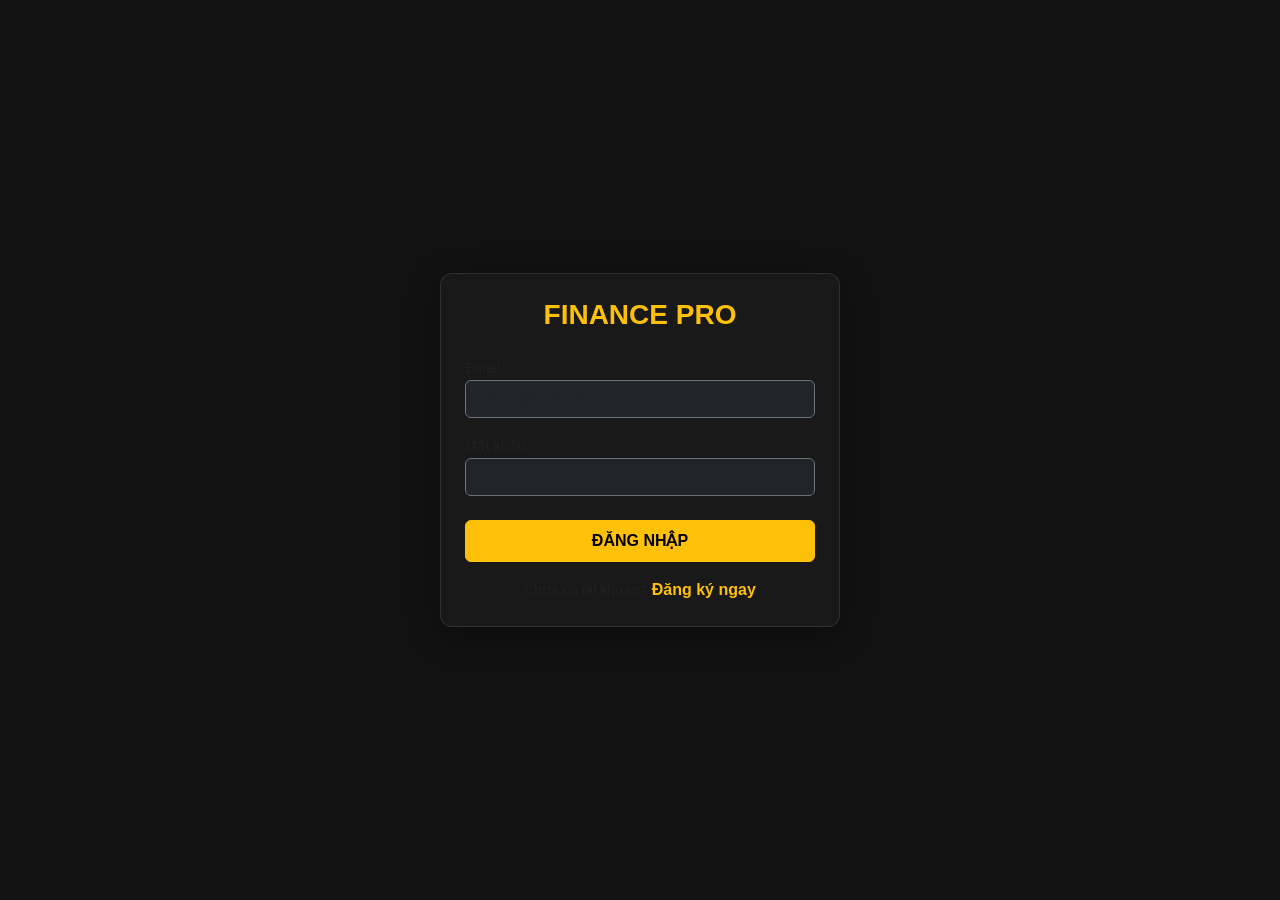
<file: Finance.WebAPI/wwwroot/login.html>
﻿<!DOCTYPE html>
<html lang="vi">
<head>
    <meta charset="UTF-8">
    <meta name="viewport" content="width=device-width, initial-scale=1.0">
    <title>Đăng nhập - Finance Pro</title>
    <link href="https://cdn.jsdelivr.net/npm/bootstrap@5.3.0/dist/css/bootstrap.min.css" rel="stylesheet">
    <link rel="stylesheet" href="css/styles.css">
    <style>
        /* CSS riêng cho trang Login để căn giữa màn hình */
        body {
            height: 100vh; /* Chiều cao bằng 100% màn hình */
            display: flex;
            align-items: center; /* Căn giữa dọc */
            justify-content: center; /* Căn giữa ngang */
        }

        .auth-card {
            width: 100%;
            max-width: 400px; /* Độ rộng tối đa của khung login */
        }
    </style>
</head>
<body>

    <div class="auth-card glass-card p-4">
        <h3 class="text-center text-warning fw-bold mb-4">FINANCE PRO</h3>

        <div class="mb-3">
            <label class="text-muted small">Email</label>
            <input type="email" id="email" class="form-control bg-dark text-light border-secondary" placeholder="name@example.com">
        </div>

        <div class="mb-4">
            <label class="text-muted small">Mật khẩu</label>
            <input type="password" id="password" class="form-control bg-dark text-light border-secondary" placeholder="******">
        </div>

        <button onclick="login()" class="btn btn-warning w-100 fw-bold py-2 mb-3">ĐĂNG NHẬP</button>

        <div class="text-center">
            <small class="text-muted">Chưa có tài khoản?</small>
            <a href="register.html" class="text-warning text-decoration-none fw-bold">Đăng ký ngay</a>
        </div>
    </div>

    <script src="js/auth.js"></script>
</body>
</html>
</file>
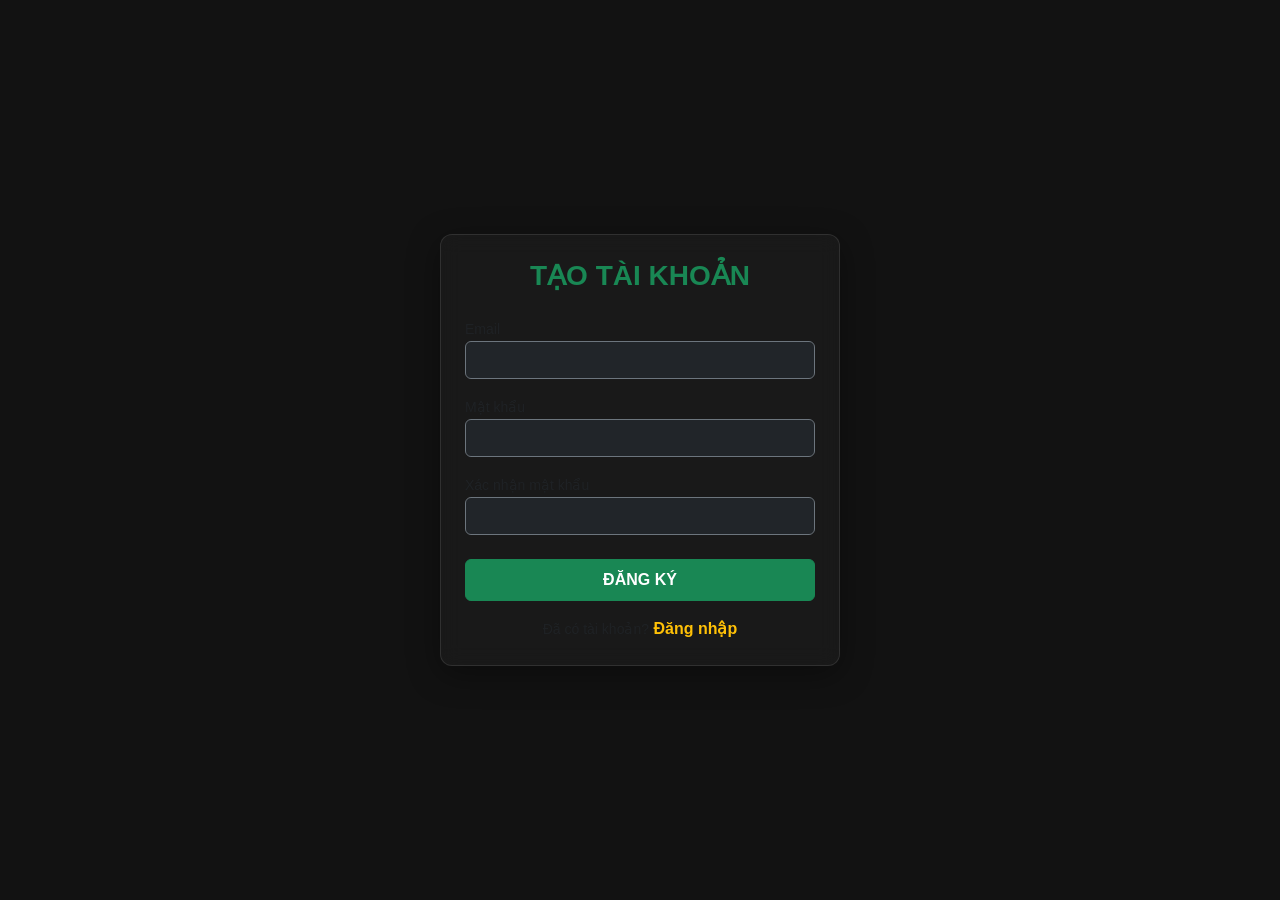
<file: Finance.WebAPI/wwwroot/register.html>
﻿<!DOCTYPE html>
<html lang="vi">
<head>
    <meta charset="UTF-8">
    <meta name="viewport" content="width=device-width, initial-scale=1.0">
    <title>Đăng ký - Finance Pro</title>
    <link href="https://cdn.jsdelivr.net/npm/bootstrap@5.3.0/dist/css/bootstrap.min.css" rel="stylesheet">
    <link rel="stylesheet" href="css/styles.css">
    <style>
        body {
            height: 100vh;
            display: flex;
            align-items: center;
            justify-content: center;
        }

        .auth-card {
            width: 100%;
            max-width: 400px;
        }
    </style>
</head>
<body>

    <div class="auth-card glass-card p-4">
        <h3 class="text-center text-success fw-bold mb-4">TẠO TÀI KHOẢN</h3>

        <div class="mb-3">
            <label class="text-muted small">Email</label>
            <input type="email" id="reg-email" class="form-control bg-dark text-light border-secondary">
        </div>

        <div class="mb-3">
            <label class="text-muted small">Mật khẩu</label>
            <input type="password" id="reg-password" class="form-control bg-dark text-light border-secondary">
        </div>

        <div class="mb-4">
            <label class="text-muted small">Xác nhận mật khẩu</label>
            <input type="password" id="reg-confirm" class="form-control bg-dark text-light border-secondary">
        </div>

        <button onclick="register()" class="btn btn-success w-100 fw-bold py-2 mb-3">ĐĂNG KÝ</button>

        <div class="text-center">
            <small class="text-muted">Đã có tài khoản?</small>
            <a href="login.html" class="text-warning text-decoration-none fw-bold">Đăng nhập</a>
        </div>
    </div>

    <script src="js/auth.js"></script>
</body>
</html>
</file>
<file: Finance.WebAPI/wwwroot/css/styles.css>
﻿/* ============================================================
   1. CẤU HÌNH CHUNG (GLOBAL)
   ============================================================ */
body {
    background-color: #121212; /* Màu nền đen sâu (Dark Theme) */
    color: #e0e0e0; /* Màu chữ xám trắng dễ đọc */
    font-family: 'Segoe UI', Roboto, Helvetica, Arial, sans-serif;
}

/* Tùy chỉnh thanh cuộn (Scrollbar) cho đẹp trên trình duyệt Chrome/Edge */
::-webkit-scrollbar {
    width: 8px;
}

::-webkit-scrollbar-track {
    background: #1e1e1e;
}

::-webkit-scrollbar-thumb {
    background: #555;
    border-radius: 4px;
}

    ::-webkit-scrollbar-thumb:hover {
        background: #ffc107; /* Hover vào thanh cuộn sẽ hiện màu vàng */
    }

/* ============================================================
   2. UI COMPONENT: GLASS CARD (Hiệu ứng kính mờ)
   ============================================================ */
.glass-card {
    background: rgba(30, 30, 30, 0.6); /* Nền bán trong suốt */
    backdrop-filter: blur(10px); /* Làm mờ hậu cảnh phía sau */
    border: 1px solid rgba(255, 255, 255, 0.1); /* Viền mỏng tinh tế */
    box-shadow: 0 8px 32px 0 rgba(0, 0, 0, 0.37); /* Đổ bóng sâu */
    border-radius: 12px; /* Bo góc mềm mại */
}

/* ============================================================
   3. UI COMPONENT: INPUT SEARCH (MỚI THÊM)
   ============================================================ */
/* Tùy chỉnh ô nhập liệu để không bị lệch tông màu trắng của Bootstrap mặc định */
#coinInput {
    background-color: rgba(0, 0, 0, 0.3); /* Nền input tối */
    color: #fff; /* Chữ khi gõ màu trắng */
    border: 1px solid rgba(255, 255, 255, 0.2);
    font-weight: 500;
}

    /* Hiệu ứng khi người dùng bấm vào ô input */
    #coinInput:focus {
        background-color: rgba(0, 0, 0, 0.5);
        border-color: #ffc107; /* Viền chuyển màu vàng cam */
        box-shadow: 0 0 0 0.2rem rgba(255, 193, 7, 0.25); /* Phát sáng nhẹ màu vàng */
        color: #fff;
    }

    /* Màu chữ gợi ý (placeholder) */
    #coinInput::placeholder {
        color: #adb5bd;
        font-style: italic;
        font-size: 0.9em;
    }

/* ============================================================
   4. UI COMPONENT: BẢNG DỮ LIỆU (TABLE)
   ============================================================ */
.table-dark-custom {
    background-color: transparent;
    color: #e0e0e0;
}

    .table-dark-custom th, .table-dark-custom td {
        border-bottom: 1px solid rgba(255, 255, 255, 0.1); /* Đường kẻ mờ ngăn cách dòng */
        vertical-align: middle; /* Căn giữa theo chiều dọc */
    }

/* Style cho Logo coin tròn nhỏ */
.coin-logo {
    width: 32px;
    height: 32px;
    border-radius: 50%;
    margin-right: 10px;
    background-color: #fff; /* Nền trắng để logo coin nổi bật */
    padding: 2px;
    object-fit: cover;
}

/* ============================================================
   5. ANIMATION & BUTTONS
   ============================================================ */

/* Định nghĩa hiệu ứng nhấp nháy màu xanh lá */
@keyframes flash-green {
    0% {
        color: #00ff88;
        text-shadow: 0 0 10px #00ff88; /* Phát sáng neon */
        transform: scale(1.1); /* Phóng to nhẹ chữ */
    }

    100% {
        color: #28a745;
        text-shadow: none;
        transform: scale(1);
    }
}

/* Class kích hoạt animation (được JS thêm vào khi giá đổi) */
.price-up {
    animation: flash-green 0.8s ease-out;
    color: #28a745;
}

/* Nút icon tròn (Xem biểu đồ, Xóa) */
.btn-icon {
    border-radius: 50%;
    width: 32px;
    height: 32px;
    padding: 0;
    display: inline-flex;
    align-items: center;
    justify-content: center;
    transition: all 0.2s; /* Hiệu ứng mượt mà */
}

    /* Hiệu ứng phóng to khi di chuột vào nút */
    .btn-icon:hover {
        transform: scale(1.15);
    }
</file>
